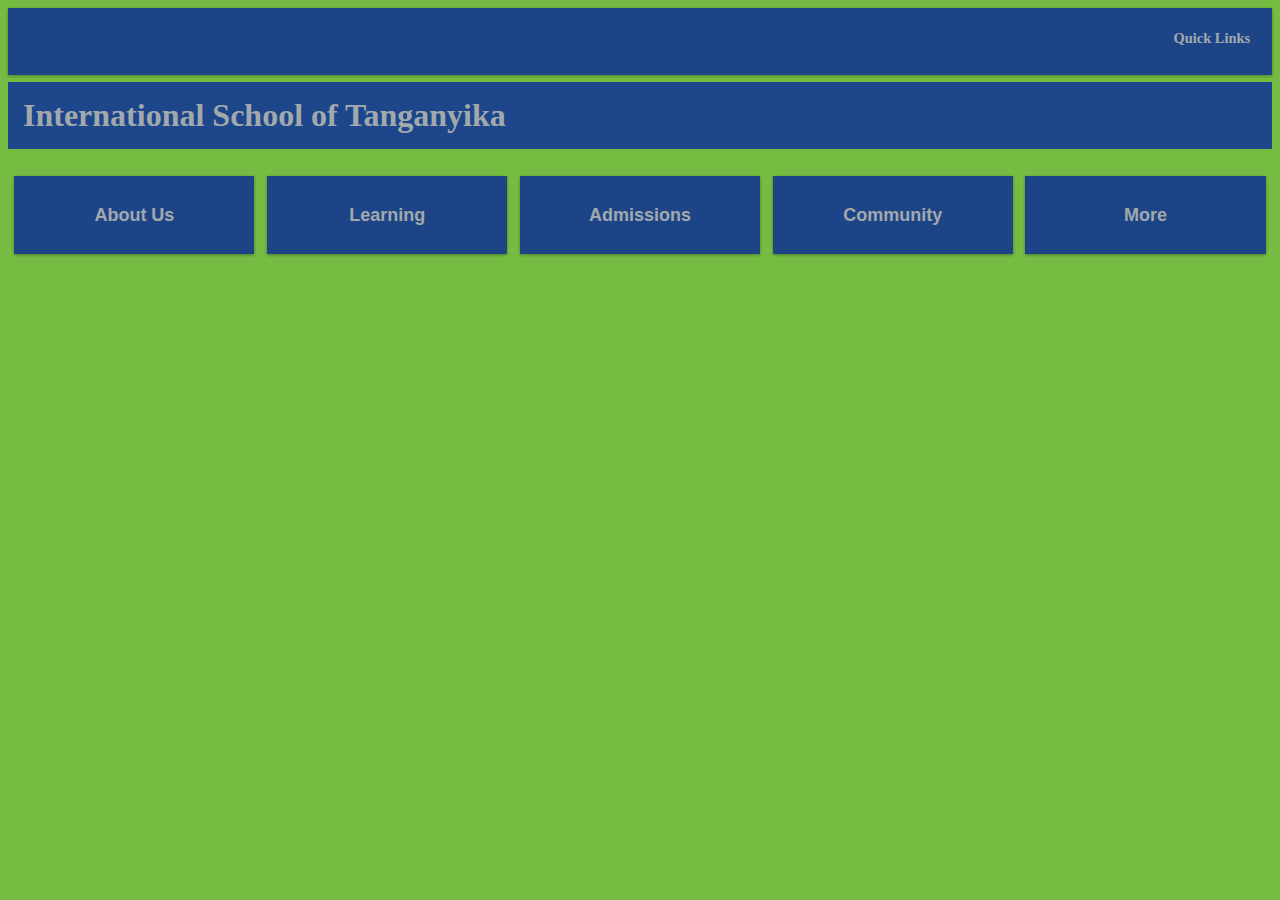
<file: index.html>
<!doctype html>
<html>
<head>
<meta charset="utf-8" name="viewport" content="width=device-width, initial-scale=1.0"/>
<title>index.html</title>
<link href="style.css" rel="stylesheet" type="text/css">	

</head>

<body>
	<div class="row sticky"><nav class="navigation_duh col-20 col-s-5"  >       Quick Links  </nav>  </div>
	<div class="row">
		<h1 class="header">		International School of Tanganyika	  	</h1>
	</div>
	<div class="row">
		
	

		
  <div class="col-4 col-s-1 menu dropdown">
	  <button class="dropbtn"><h2 >		About Us 	  	</h2></button>
	  

	  
	  <div class="dropdown-content col-4 col-s-1">
	 			 <a href="https://ismailisimba.github.io/Odin_HTML_CSS_Challenge/"><h3 >		The History 	  	</h3></a>
		 		 <a href="https://ismailisimba.github.io/Odin_HTML_CSS_Challenge/"><h3 >		The People 	  	</h3></a>
					 <a href="https://ismailisimba.github.io/Odin_HTML_CSS_Challenge/"><h3 >		The People 	  	</h3></a>
					 <a href="https://ismailisimba.github.io/Odin_HTML_CSS_Challenge/"><h3 >		School Performance 	  	</h3></a>
	  

					 <a href="https://ismailisimba.github.io/Odin_HTML_CSS_Challenge/"><h3 >		Working at IST 	  	</h3></a>
	  
					 <a href="https://ismailisimba.github.io/Odin_HTML_CSS_Challenge/"><h3 >		Facilities 	  	</h3></a>
	  
</div>
	  
</div>
			
			
			<div class="col-4 col-s-1 menu dropdown">
	  <button class="dropbtn"><h2 >		Learning 	  	</h2></button>
	  
	 			 <div class="dropdown-content col-4 col-s-1">
	 			 <a href="https://ismailisimba.github.io/Odin_HTML_CSS_Challenge/"><h3 >		Academic Programmes 	  	</h3></a>
					 <a href="https://ismailisimba.github.io/Odin_HTML_CSS_Challenge/"><h3 >		Libraries 	  	</h3></a>
					 <a href="https://ismailisimba.github.io/Odin_HTML_CSS_Challenge/"><h3 >		Student Services 	  	</h3></a>
					 <a href="https://ismailisimba.github.io/Odin_HTML_CSS_Challenge/"><h3 >		ICT 	  	</h3></a>
<!--					 <a href="https://ismailisimba.github.io/Odin_HTML_CSS_Challenge/"><h3 >		Facilities 	  	</h3></a>-->
	  
</div>
	  
</div>

			
			
			<div class="col-4 col-s-1 menu dropdown">
	  <button class="dropbtn"><h2 >		Admissions 	  	</h2></button>
	  
	 			 <div class="dropdown-content col-4 col-s-1">
	 			 <a href="https://ismailisimba.github.io/Odin_HTML_CSS_Challenge/"><h3 >		Apply for Admissions 	  	</h3></a>
					 <a href="https://ismailisimba.github.io/Odin_HTML_CSS_Challenge/"><h3 >		Financial Support 	  	</h3></a>
					 <a href="https://ismailisimba.github.io/Odin_HTML_CSS_Challenge/"><h3 >		Tour IST 	  	</h3></a>
					 
	  
</div>
	  
</div>

			
			
			<div class="col-4 col-s-1 menu dropdown">
	  <button class="dropbtn"><h2 >		Community 	  	</h2></button>
	  
	 			 <div class="dropdown-content col-4 col-s-1">
	 			 <a href="https://ismailisimba.github.io/Odin_HTML_CSS_Challenge/"><h3 >		Students 	  	</h3></a>
					 <a href="https://ismailisimba.github.io/Odin_HTML_CSS_Challenge/"><h3 >		Parents 	  	</h3></a>
					 <a href="https://ismailisimba.github.io/Odin_HTML_CSS_Challenge/"><h3 >		Faculty 	  	</h3></a>
					 <a href="https://ismailisimba.github.io/Odin_HTML_CSS_Challenge/"><h3 >		Support Staff 	  	</h3></a>
	  
</div>
	  
</div>

			
			
			<div class="col-4 col-s-5 menu dropdown">
	  <button class="dropbtn"><h2 >		More 	  	</h2></button>
	  
	 			 <div class="dropdown-content col-4 col-s-1">
	 			 <a href="https://ismailisimba.github.io/Odin_HTML_CSS_Challenge/"><h3 >		Twiga Times 	  	</h3></a>
				
	 			
					 <a href="https://ismailisimba.github.io/Odin_HTML_CSS_Challenge/"><h3 >		Other Stuff 	  	</h3></a>
	  
					 <a href="https://ismailisimba.github.io/Odin_HTML_CSS_Challenge/"><h3 >		Gallery 	  	</h3></a>
	  

					 <a href="https://ismailisimba.github.io/Odin_HTML_CSS_Challenge/"><h3 >		11111 	  	</h3></a>
	  

					 <a href="https://ismailisimba.github.io/Odin_HTML_CSS_Challenge/"><h3 >		22222 	  	</h3></a>
	  
</div>
	  
</div>
	</div>
		
		
		
		
		
		
		
		
		
    
      
  
	</body>
	
</html>
</file>
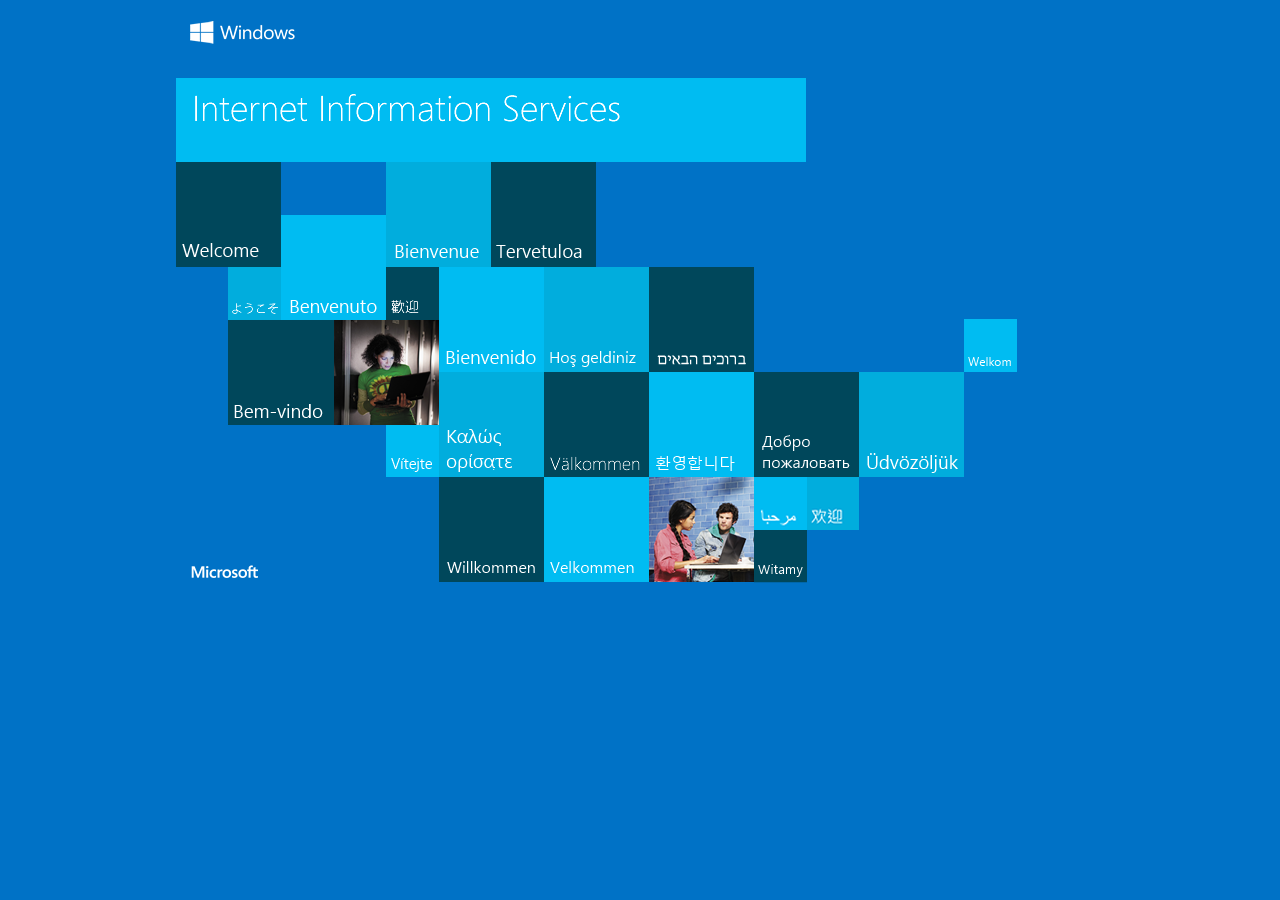
<file: iisstart.htm>
<!DOCTYPE html PUBLIC "-//W3C//DTD XHTML 1.0 Strict//EN" "http://www.w3.org/TR/xhtml1/DTD/xhtml1-strict.dtd">
<html xmlns="http://www.w3.org/1999/xhtml">
<head>
<meta http-equiv="Content-Type" content="text/html; charset=iso-8859-1" />
<title>IIS Windows</title>
<style type="text/css">
<!--
body {
	color:#000000;
	background-color:#0072C6;
	margin:0;
}

#container {
	margin-left:auto;
	margin-right:auto;
	text-align:center;
	}

a img {
	border:none;
}

-->
</style>
</head>
<body>
<div id="container">
<a href="http://go.microsoft.com/fwlink/?linkid=66138&amp;clcid=0x409"><img src="iis.png" alt="IIS" width="960" height="600" /></a>
</div>
</body>
</html>
</file>
<file: style.css>
@charset "utf-8";
	
/*This is the initial code for IST's new site. COMMENT EVRYTHING Please, you'll thank your idiot self later*/



/*This is used to apply box-sizing to all columns via col-xxx classes*/
* {
  box-sizing: border-box;
}



/*This is used to kind of move the next div to the next line*/
.row::after {
  content: "";
  clear: both;
  display: table;
	/*border-bottom: solid #323e48 ;*/
}



/*This is used to kind of move the next div to the next line*/
[class*="col-"] {
	float: left;
	padding: 15px;
	color: #a2a9ad;
	font-family: "Myriad Pro", "Myriad Pro Black", "Myriad Pro Light", "Myriad Pro Black SemiExt", "Myriad Pro Cond";
	font-style: normal;
	font-variant: normal;
	font-weight: normal;
	font-size: 12px;
}

html {
  font-family :"Myriad Pro", "Myriad Pro Black", "Myriad Pro Light", "Myriad Pro Black SemiExt", "Myriad Pro Cond";
}

.header {
  background-color: hsl(218, 64%, 33%);
  color: #a2a9ad;
  padding: 15px;
	margin-top: 0.5%;
	
	position: -webkit-sticky;
position: sticky;
	top: 20px;
	
	
}

.navigation_duh {
	/*background-color: #1e4488;*/
	display: inline-block;
	text-align: right;
    color: #a2a9ad;
    content: '>';
    font-size: 90%;
    font-weight: bold;
	/*box-shadow: 0 1px 3px rgba(0,0,0,0.12), 0 1px 3px rgba(0,0,0,0.24);*/
    
	margin-bottom: 0.5%;
}
.navigation_duh:hover{
  background-color: #107869;
}



.menu {
  padding: 10px;
  margin-right: 0.5%;
	margin-left: 0.5%;
	margin-top: 0.5%;
  background-color: #1e4488;
  color: #a2a9ad;
	text-align: center;
  box-shadow: 0 1px 3px rgba(0,0,0,0.12), 0 1px 3px rgba(0,0,0,0.24);
}

.menu:hover {
  background-color: #107869;
}

/*.aside {
  background-color: #76bc43;
  padding: 15px;
  color: #1e4488;
  text-align: center;
  font-size: 14px;
  box-shadow: 0 1px 3px rgba(0,0,0,0.12), 0 1px 3px rgba(0,0,0,0.24);
}*/

.footer {
  background-color: #76bc43;
  color: #1e4488;
  text-align: center;
  font-size: 12px;
  padding: 15;
}

/* For mobile phones: */
[class*="col-"] {
  width: 100%;
}

@media only screen and (min-width: 600px) {
  /* For tablet: */
  .col-s-1 {width: 24%;}
  .col-s-2 {width: 40%;}
  .col-s-3 {width: 60%;}
	.col-s-4 {width: 80%;}
  .col-s-5 {width: 100%;}
}


@media only screen and (min-width: 768px) {
  /* For desktop: */
  .col-1 {width: 5%;}
  .col-2 {width: 10%;}
  .col-3 {width: 15%;}
	.col-4 {width: 19%;}
  .col-5 {width: 25%;}
  .col-6 {width: 30%;}
  .col-7 {width: 35%;}
  .col-8 {width: 40%;}
  .col-9 {width: 45%;}
  .col-10 {width: 50%;}
  .col-11 {width: 55%;}
  .col-12 {width: 60%;}
	.col-13 {width: 65%;}
  .col-14 {width: 70%;}
  .col-15 {width: 75%;}
  .col-16 {width: 80%;}
	.col-17 {width: 85%;}
  .col-18 {width: 90%;}
  .col-19 {width: 95%;}
  .col-20 {width: 100%;}
}




/* Style The Dropdown Button */
.dropbtn {
  background-color: #1e4488;
  font-size: 12px;
  border: none;
  cursor: pointer;
  color: #a2a9ad;
	text-align: center;
  

}

/* The container <div> - needed to position the dropdown content */
.dropdown {
  padding: 1%;
  margin-right: 0.5%;
	margin-left: 0.5%;
	margin-top: 0.5%;
	text-size: 12px;
	
	
	background-color: #1e4488;
  font-size: 12px;
  border: none;
  cursor: pointer;
  color: #a2a9ad;
	text-align: center;
  
	box-shadow: 0 1px 3px rgba(0,0,0,0.12), 0 1px 3px rgba(0,0,0,0.24);
}

/* Dropdown Content (Hidden by Default) */
.dropdown-content {
  display: none;
  position: relative;
   min-width: 100%;
  /*z-index: 0;*/
}

/* Links inside the dropdown */
.dropdown-content a {
	
	/*background-color: #1e4488;*/
  color: #a2a9ad;
	padding: 10px;
  text-decoration: none;
	text-align: center;
  
}

/* Change color of dropdown links on hover */
.dropdown-content a:hover {
	background-color: none;
	min-width: 100%;



}

/* Show the dropdown menu on hover */
.dropdown:hover .dropdown-content {
  display: inherit;
}

/* Change the background color of the dropdown button when the dropdown content is shown */
.dropdown:hover .dropbtn {
  background-color: #107869;
}



div.sticky {
  position: -webkit-sticky;
  position: sticky;
  top: 0;
  padding: 5px;
  background-color: #1E4488;
  border: 2px solid #1e4488;
	box-shadow: 0 1px 3px rgba(0,0,0,0.12), 0 1px 3px rgba(0,0,0,0.24);
}






body {
	background-color: #76BC43;
	
}
</file>
